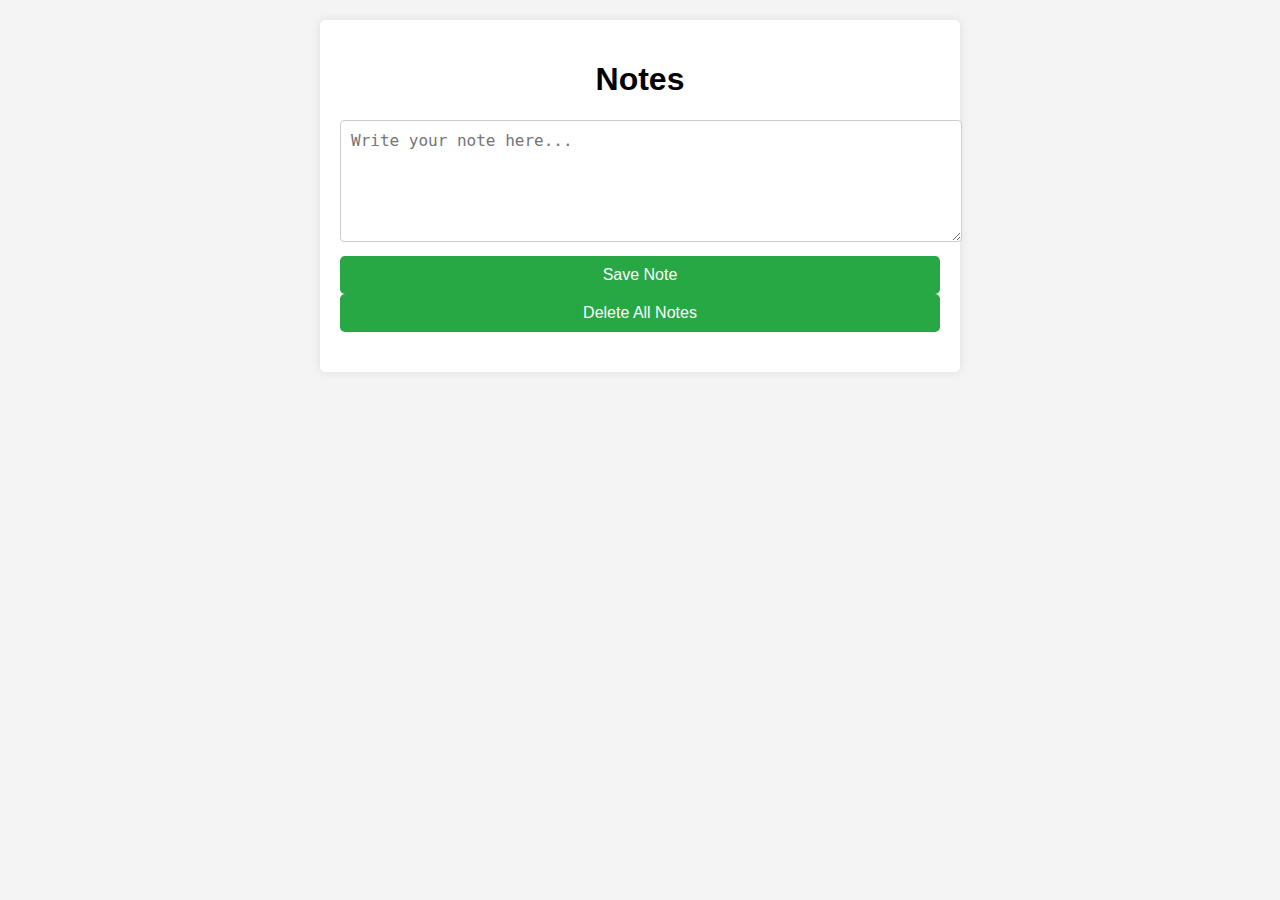
<file: 28.01 - Note Web App/REST_API/src/main/resources/static/index.html>
<!DOCTYPE html>
<html lang="en">
<head>
    <meta charset="UTF-8">
    <meta name="viewport" content="width=device-width, initial-scale=1.0">
    <title>Notes App</title>
    <link rel="stylesheet" href="style.css">
</head>
<body>
<div class="container">
    <h1>Notes</h1>
    <textarea id="noteInput" placeholder="Write your note here..."></textarea>
    <button id="saveNote">Save Note</button>
    <button id="deleteAllNotes">Delete All Notes</button>
    <div id="notesList"></div>
</div>

<script>
    const apiUrl = 'http://localhost:4000/api/notes'; // Update with your backend API URL

    document.getElementById('saveNote').addEventListener('click', async function() {
        const noteInput = document.getElementById('noteInput');
        const noteText = noteInput.value;

        if (noteText) {
            const note = {
                name: noteText,
            };

            try {
                const response = await fetch(apiUrl, {
                    method: 'POST',
                    headers: {
                        'Content-Type': 'application/json'
                    },
                    body: JSON.stringify(note)
                });

                if (response.ok) {
                    noteInput.value = ''; // Clear the input
                    fetchNotes(); // Refresh the notes list
                } else {
                    console.error('Failed to save note');
                }
            } catch (error) {
                console.error('Error:', error);
            }
        }
    });

    async function fetchNotes() {
        try {
            const response = await fetch(apiUrl);
            const notes = await response.json();

            const notesList = document.getElementById('notesList');
            notesList.innerHTML = ''; // Clear existing notes

            notes.forEach(note => {
                const dateTime = new Date().toLocaleString();
                const noteItem = document.createElement('div');
                noteItem.classList.add('note-item');
                noteItem.innerHTML = `<strong>${dateTime}</strong>: ${note.name}`;
                notesList.appendChild(noteItem);
            });
        } catch (error) {
            console.error('Error fetching notes:', error);
        }
    }

    document.getElementById('deleteAllNotes').addEventListener('click', async function() {
        try {
            const response = await fetch(apiUrl, {
                method: 'DELETE'
            });

            if (response.ok) {
                fetchNotes(); // Refresh the notes list
            } else {
                console.error('Failed to delete notes');
            }
        } catch (error) {
            console.error('Error:', error);
        }
    });

    // Fetch notes on page load
    fetchNotes();
</script>
</body>
</html>
</file>
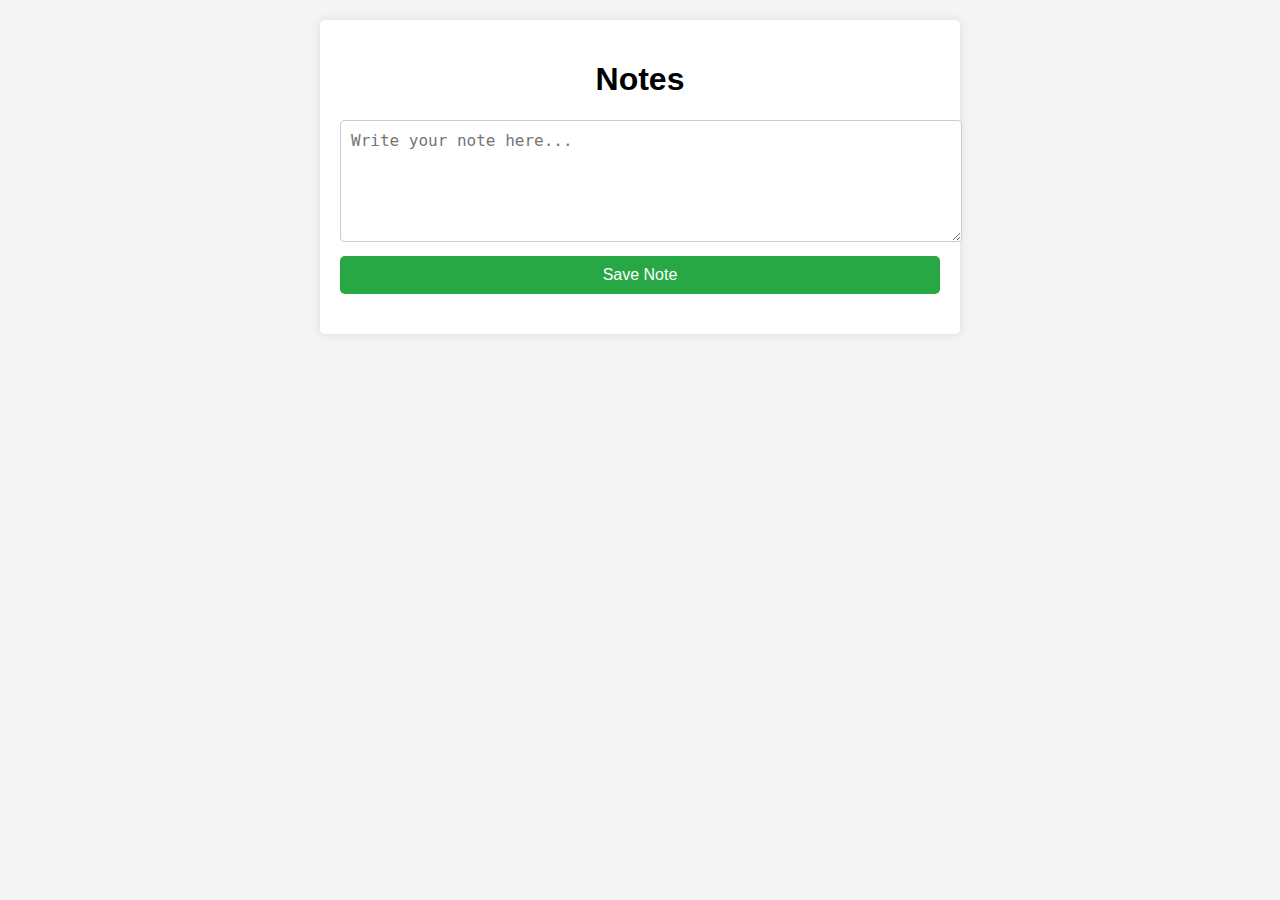
<file: 28.01 - Note Web App/REST_API/src/main/resources/static/test.html>
<!DOCTYPE html>
<html lang="en">
<head>
    <meta charset="UTF-8">
    <meta name="viewport" content="width=device-width, initial-scale=1.0">
    <title>Notes App</title>
    <link rel="stylesheet" href="style.css">
</head>
<body>
    <div class="container">
        <h1>Notes</h1>
        <textarea id="noteInput" placeholder="Write your note here..."></textarea>
        <button id="saveNote">Save Note</button>
        <div id="notesList"></div>
    </div>
</body>
</html>
</file>
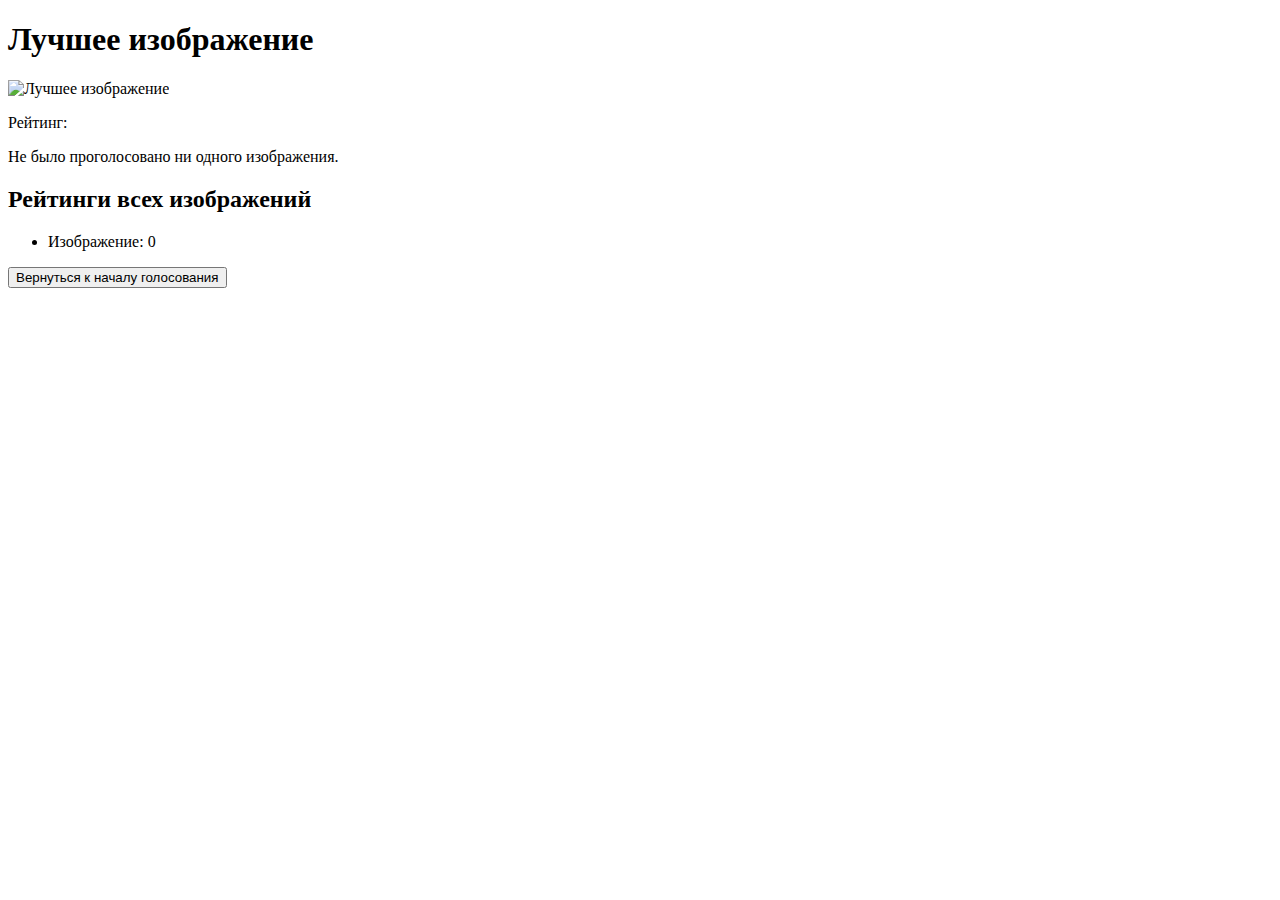
<file: 30.01 - Vote app/REST_API/src/main/resources/templates/result.html>
<!DOCTYPE html>
<html lang="ru">
<head>
    <meta charset="UTF-8">
    <title>Результаты голосования</title>
</head>
<body>
<h1>Лучшее изображение</h1>
<div th:if="${bestImage != null}">
    <img th:src="@{${bestImage.path}}" alt="Лучшее изображение" style="width: 200px;" />
    <p>Рейтинг: <span th:text="${ratings[bestImage]}"></span></p>
</div>
<div th:if="${bestImage == null}">
    <p>Не было проголосовано ни одного изображения.</p>
</div>

<h2>Рейтинги всех изображений</h2>
<ul>
    <li th:each="entry : ${ratings}">
        <span th:text="${entry.key.path}">Изображение</span>: <span th:text="${entry.value}">0</span>
    </li>
</ul>

<form action="/api/vote/reset" method="post">
    <button type="submit">Вернуться к началу голосования</button>
</form>
</body>
</html>
</file>
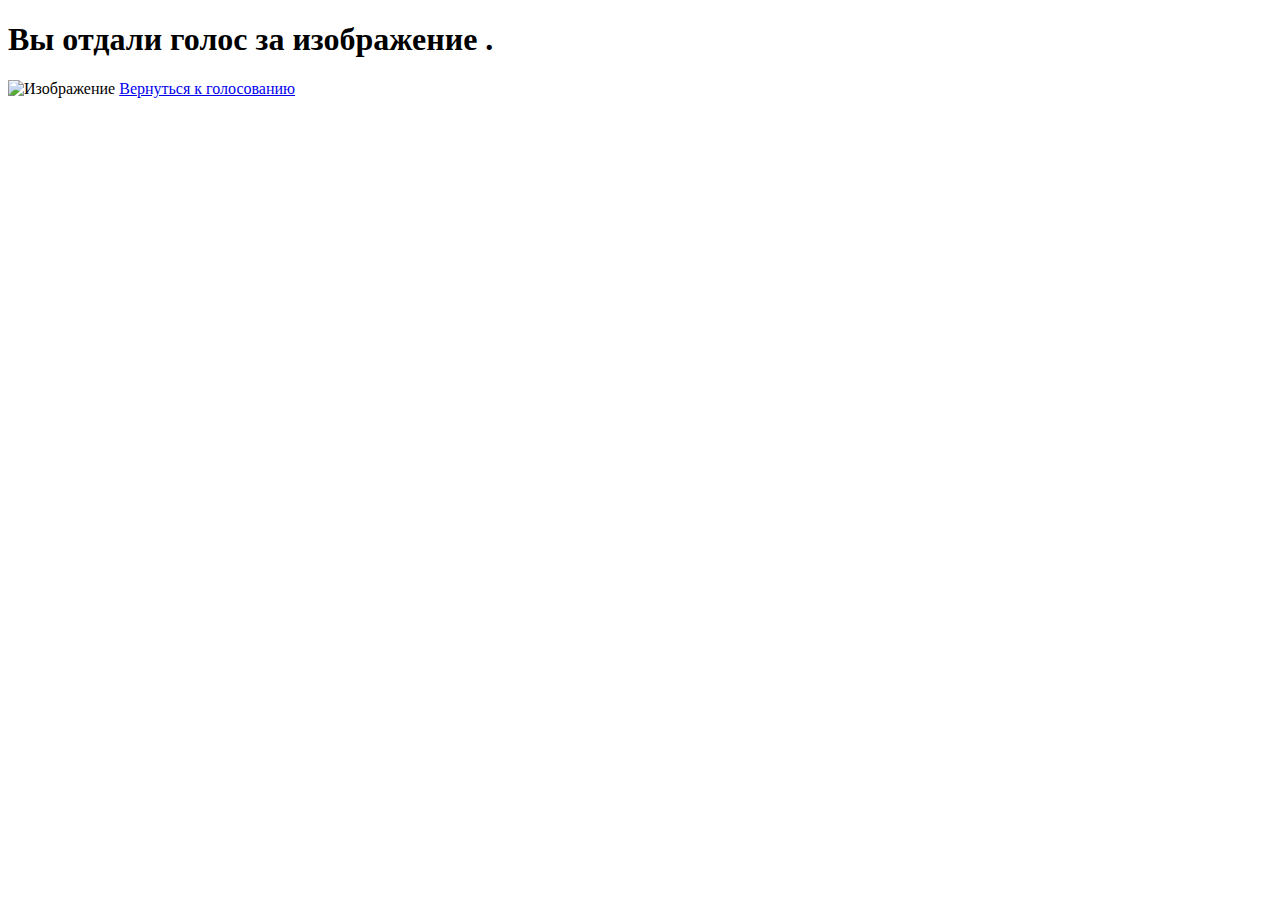
<file: 30.01 - Vote app/REST_API/src/main/resources/templates/result_old.html>
<!DOCTYPE html>
<html lang="ru">
<head>
    <meta charset="UTF-8">
    <meta name="viewport" content="width=device-width, initial-scale=1.0">
    <title>Результат голосования</title>
</head>
<body>
<h1>Вы отдали голос за изображение <span th:text="${vote}"></span>.</h1>
<img th:src="@{${imgSrc}}" alt="Изображение" />
<a href="/api/vote">Вернуться к голосованию</a>
</body>
</html>
</file>
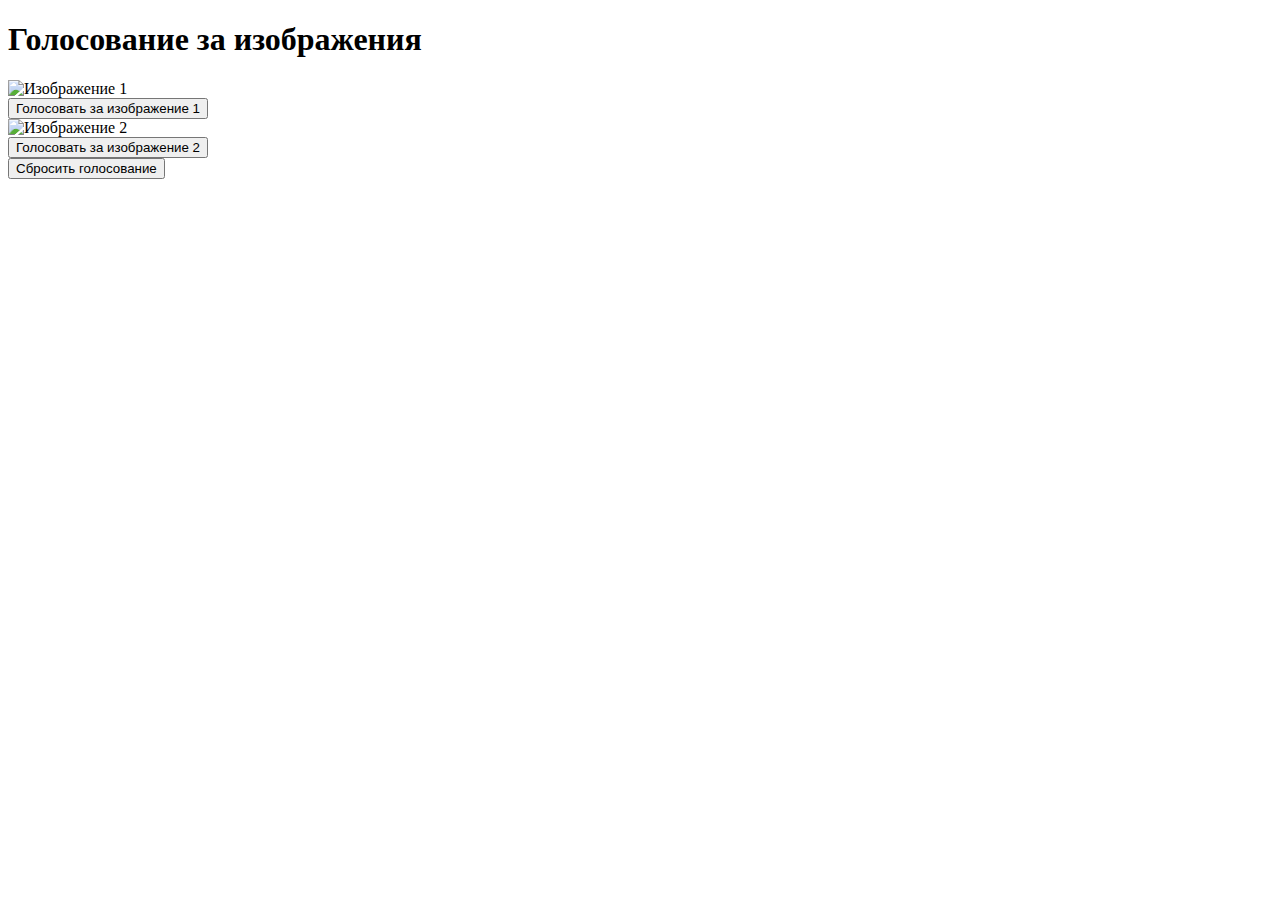
<file: 30.01 - Vote app/REST_API/src/main/resources/templates/vote.html>
<!DOCTYPE html>
<html lang="ru">
<head>
    <meta charset="UTF-8">
    <title>Голосование</title>
</head>
<body>
<h1>Голосование за изображения</h1>

<div th:if="${errorMessage}">
    <p style="color: red;" th:text="${errorMessage}"></p>
</div>

<div th:if="${image1 != null}">
    <img th:src="@{${image1.path}}" alt="Изображение 1" style="width: 200px;" />
    <form action="/api/vote" method="post">
        <input type="hidden" name="voteCard" value="1" />
        <button type="submit">Голосовать за изображение 1</button>
    </form>
</div>

<div th:if="${image2 != null}">
    <img th:src="@{${image2.path}}" alt="Изображение 2" style="width: 200px;" />
    <form action="/api/vote" method="post">
        <input type="hidden" name="voteCard" value="2" />
        <button type="submit">Голосовать за изображение 2</button>
    </form>
</div>

<form action="/api/vote/reset" method="post">
    <button type="submit">Сбросить голосование</button>
</form>
</body>
</html>
</file>
<file: 28.01 - Note Web App/REST_API/src/main/resources/static/style.css>
body {
    font-family: Arial, sans-serif;
    background-color: #f4f4f4;
    margin: 0;
    padding: 20px;
}

.container {
    max-width: 600px;
    margin: auto;
    background: #fff;
    padding: 20px;
    border-radius: 5px;
    box-shadow: 0 0 10px rgba(0, 0, 0, 0.1);
}

h1 {
    text-align: center;
}

textarea {
    width: 100%;
    height: 100px;
    margin-bottom: 10px;
    border: 1px solid #ccc;
    border-radius: 4px;
    padding: 10px;
    font-size: 16px;
}

button {
    width: 100%;
    padding: 10px;
    background-color: #28a745;
    color: white;
    border: none;
    border-radius: 5px;
    cursor: pointer;
    font-size: 16px;
}

button:hover {
    background-color: #218838;
}

#notesList {
    margin-top: 20px;
}

.note-item {
    padding: 10px;
    border-bottom: 1px solid #eee;
}
</file>
